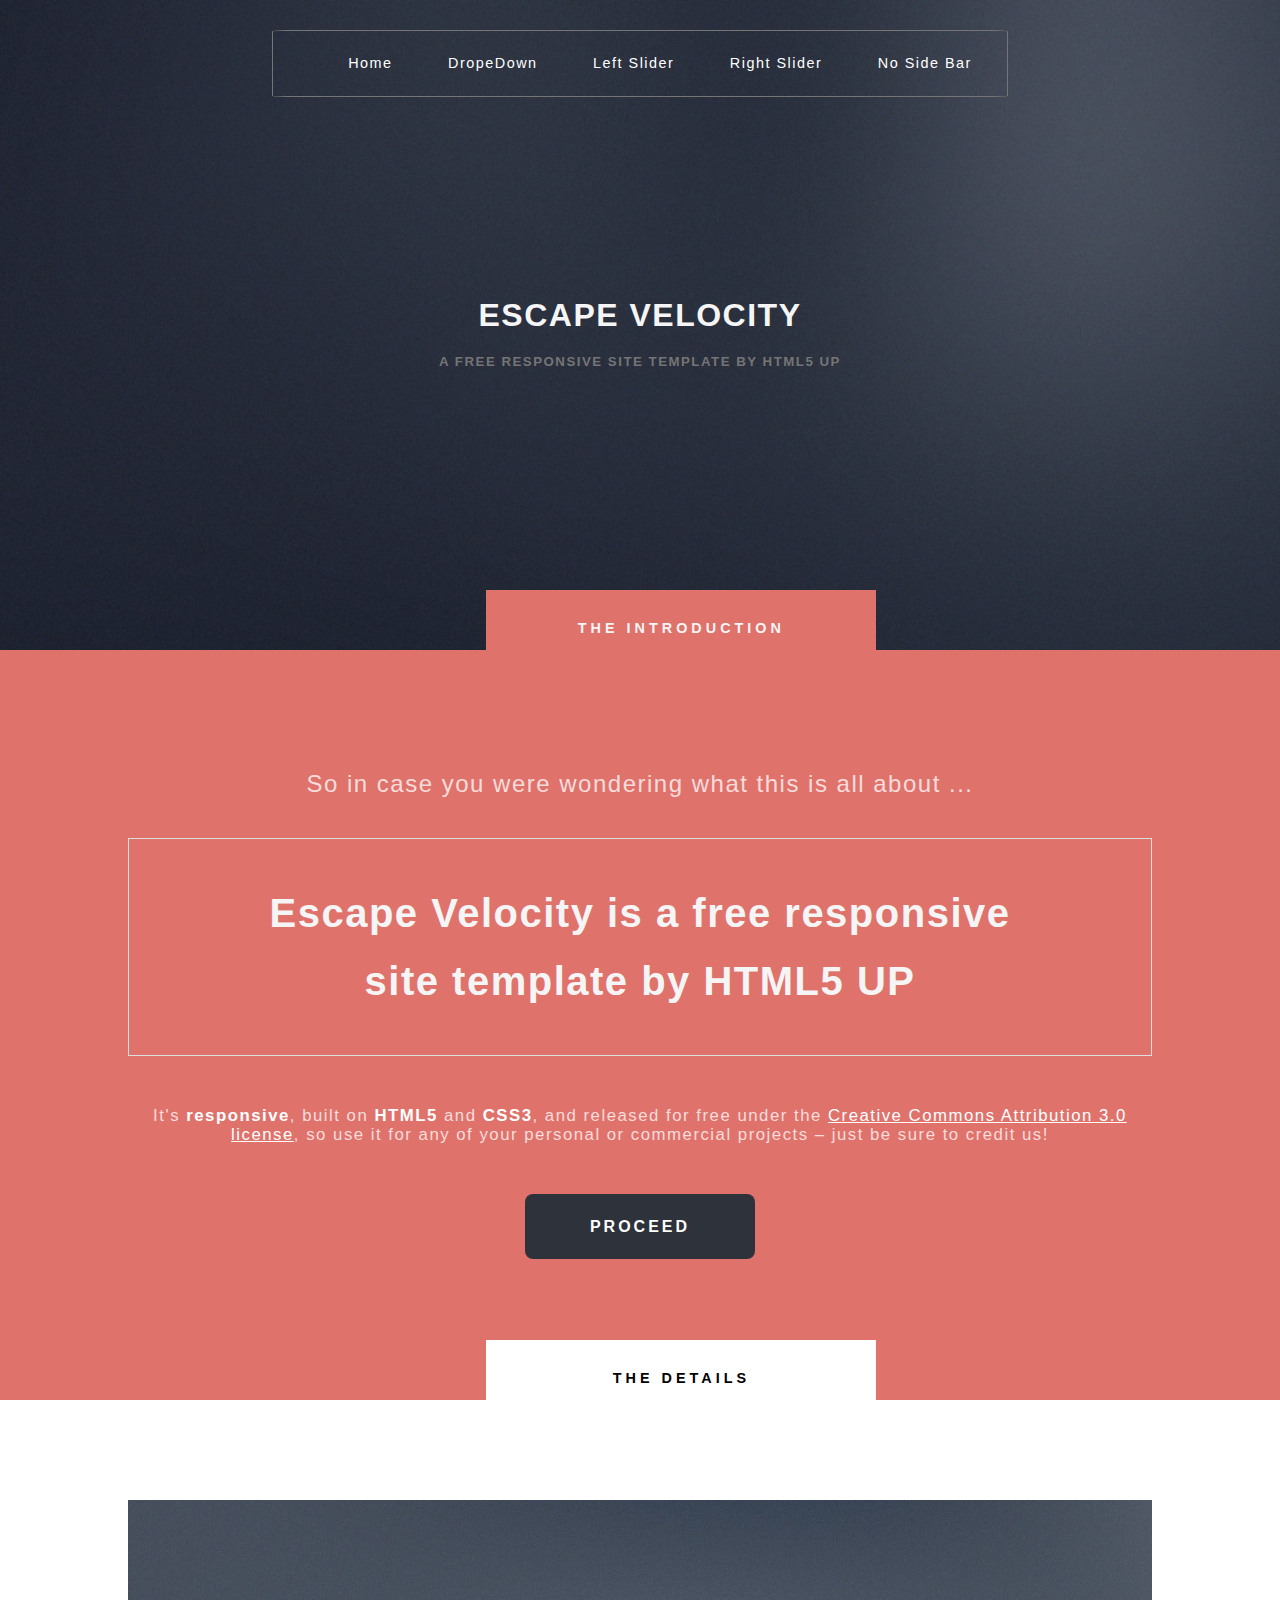
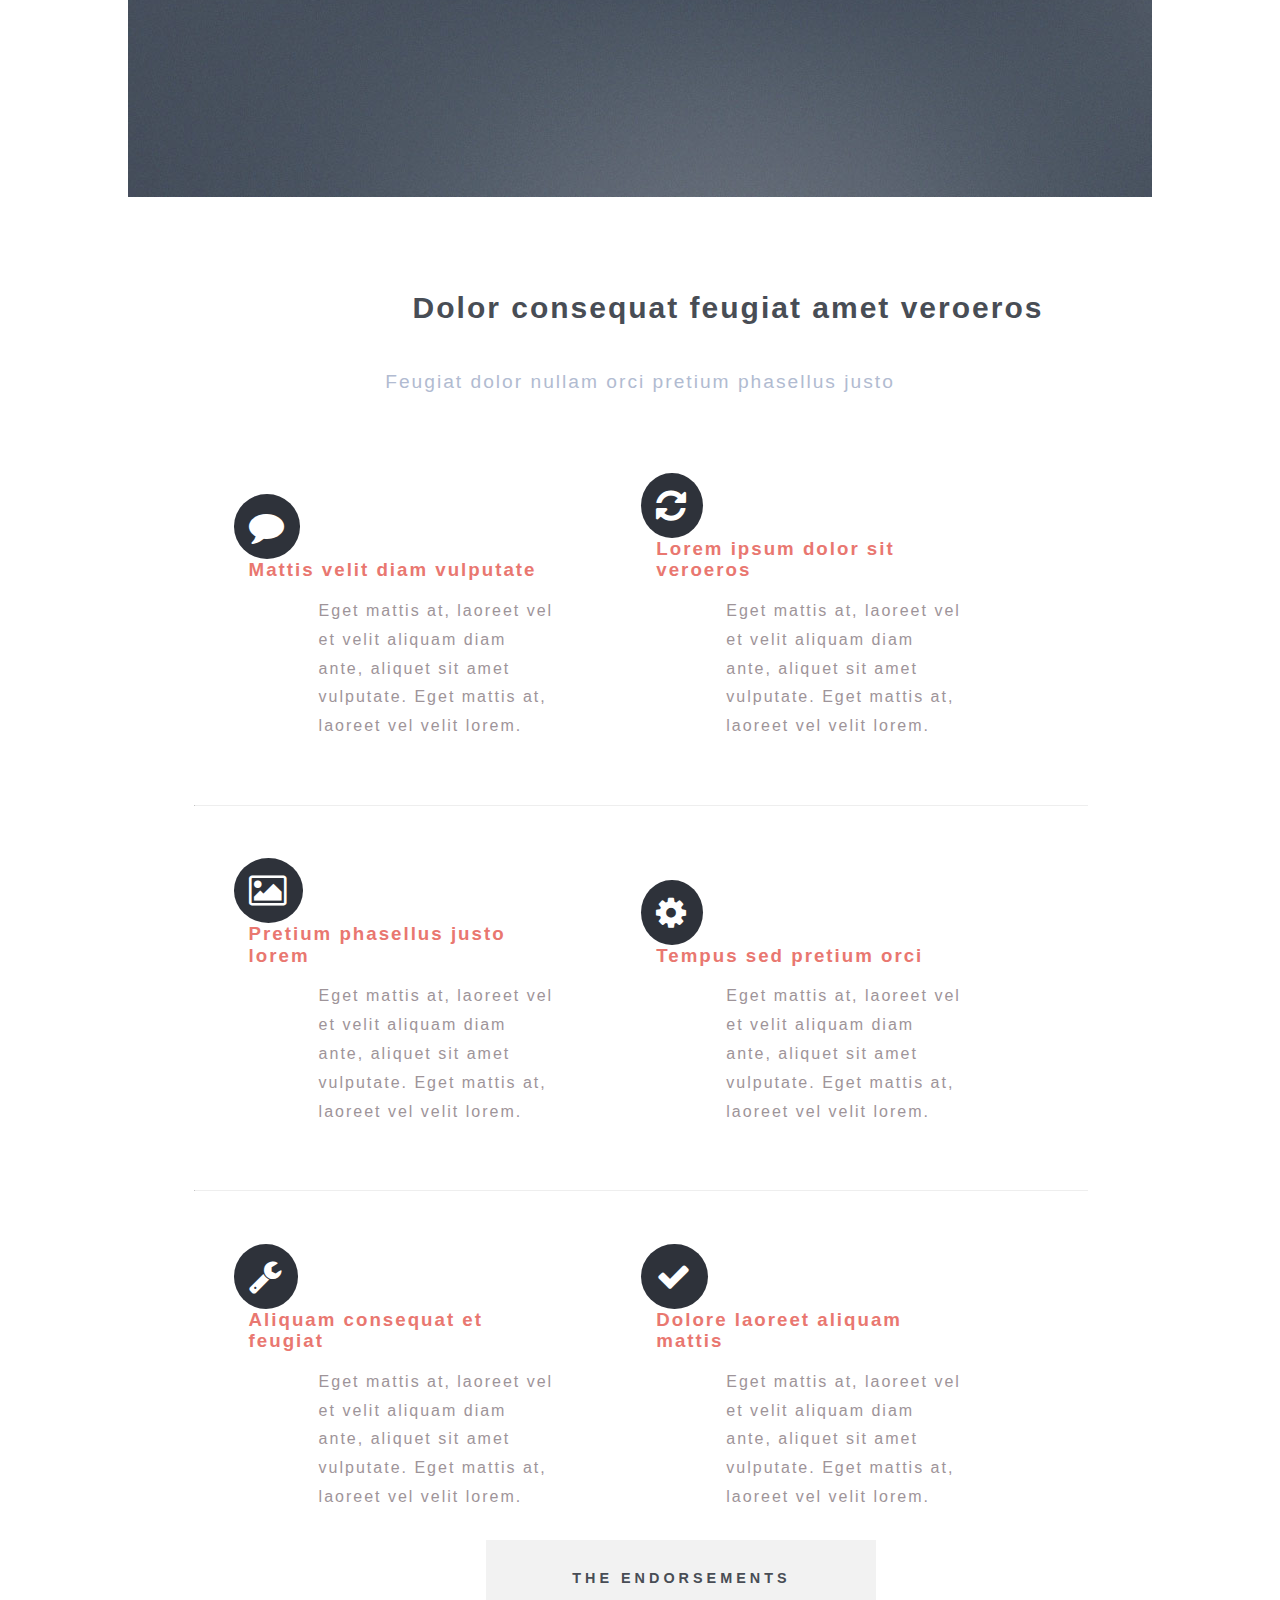
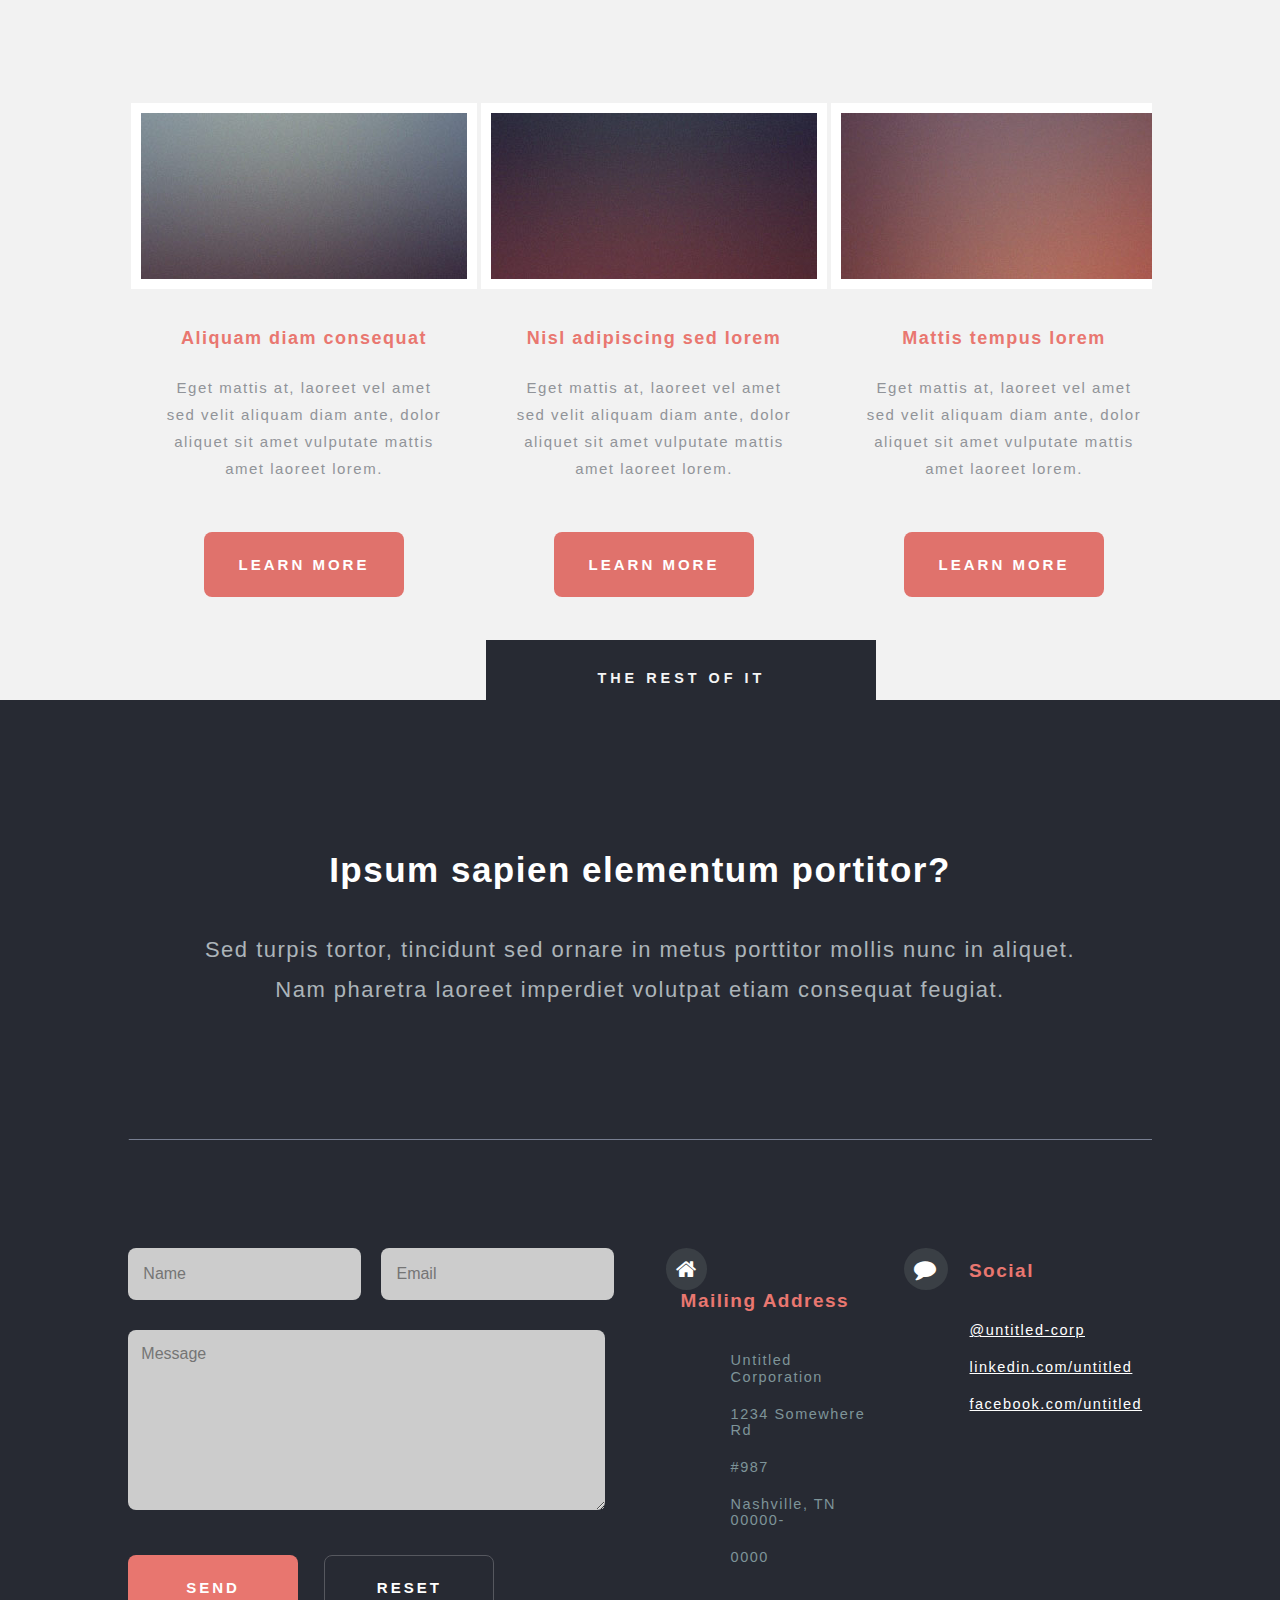
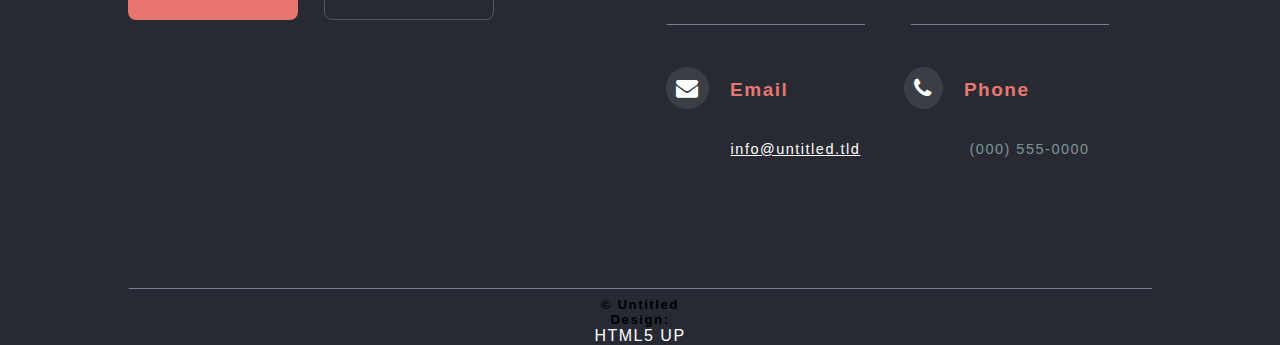
<file: back/index.html>
<!DOCTYPE html>
<html>
    <head>
        <meta charset="utf-8"/>

        <link rel="stylesheet" href="css/normalize.css"/>
        <link rel="stylesheet" href="css/font-awesome.min.css"/>
        <link rel="stylesheet" href="css/style1.css"/>
        
        <title>HoSo</title>
        
        <!--[if lt IE9]>
        <script src="src/html5shiv.min.js"></script>
        <![endif]-->
    </head>
    <body>
        <!--Header Of WebSite-->
        <header>
           <div class="container">
               <!--Navigation Bar-->
                <nav>
                    <ul>
                        <li><a href="">Home</a></li>
                        <li><a href="">DropeDown</a></li>
                        <li><a href="">Left Slider</a></li>
                        <li><a href="">Right Slider</a></li>
                        <li><a href="">No Side Bar</a></li>
                    </ul>
                </nav>
                <!--Main Address Of Website-->
                <h1>ESCAPE VELOCITY</h1>
                <!--Details Of The Address-->
                <h5>A FREE RESPONSIVE SITE TEMPLATE BY HTML5 UP</h5>
            </div>
        </header>
        
        
        <!--Seconed Section 'The Introduction'-->
        <section class="introduction">
            <!--section head-->
            <div class="sec-head"><span>THE INTRODUCTION</span></div>
            <div class="container">
                <h4>So in case you were wondering what this is all about ...</h4>
                <p>Escape Velocity is a free responsive<br> site template by HTML5 UP</p>
                <h5>It's <span class="marked-word">responsive</span>, built on <span class="marked-word">HTML5</span> and <span class="marked-word">CSS3</span>, and released for free under the <a class="special-link">Creative Commons Attribution 3.0 license</a>, so use it for any of your personal or commercial projects – just be sure to credit us!</h5>
                <button class="general-button" id="proceed">PROCEED</button>
            </div>
            
        </section>
        
        
        <!--Third section 'THE DETAILS'-->
        <section class="details">
            <!--Section head-->
            <div class="sec-head"><span>THE DETAILS</span></div>
            <div class="container">
                <figure>
                    <img src="images/pic01.jpg"/>
                    <figcaption>Dolor consequat feugiat amet veroeros</figcaption>
                </figure>
                <h4>Feugiat dolor nullam orci pretium phasellus justo</h4>
                
                <div class="list-in-details">
                    <!--topleft-->
                    <div class="list-items">
                        <i class="fa fa-comment"></i>
                        <h3>Mattis velit diam vulputate</h3>
                        <p>Eget mattis at, laoreet vel et velit aliquam diam ante, aliquet sit amet vulputate. Eget mattis at, laoreet vel velit lorem.</p>
                    </div>
                    <!--topRight-->
                    <div class="list-items">
                        <i class="fa fa-refresh"></i>
                        <h3>Lorem ipsum dolor sit veroeros</h3>
                        <p>Eget mattis at, laoreet vel et velit aliquam diam ante, aliquet sit amet vulputate. Eget mattis at, laoreet vel velit lorem.</p>
                    </div>
                    <!--hr-->
                    <div class="hr-maker"><hr></div>
                    <!--middleLeft-->
                    <div class="list-items">
                        <i class="fa fa-picture-o"></i>
                        <h3>Pretium phasellus justo lorem</h3>
                        <p>Eget mattis at, laoreet vel et velit aliquam diam ante, aliquet sit amet vulputate. Eget mattis at, laoreet vel velit lorem.</p>
                    </div>
                    <!--middleRight-->
                    <div class="list-items">
                        <i class="fa fa-cog"></i>
                        <h3>Tempus sed pretium orci</h3>
                        <p>Eget mattis at, laoreet vel et velit aliquam diam ante, aliquet sit amet vulputate. Eget mattis at, laoreet vel velit lorem.</p>
                    </div>
                    <!--hr-->
                    <div class="hr-maker"><hr></div>
                    <!--bottomLeft-->
                    <div class="list-items">
                        <i class="fa fa-wrench"></i>
                        <h3>Aliquam consequat et feugiat</h3>
                        <p>Eget mattis at, laoreet vel et velit aliquam diam ante, aliquet sit amet vulputate. Eget mattis at, laoreet vel velit lorem.</p>
                    </div>
                    <!--bottomRight-->
                    <div class="list-items">
                        <i class="fa fa-check"></i>
                        <h3>Dolore laoreet aliquam mattis</h3>
                        <p>Eget mattis at, laoreet vel et velit aliquam diam ante, aliquet sit amet vulputate. Eget mattis at, laoreet vel velit lorem.</p>
                    </div>
                </div>
                <button id="get-started" class="general-button">Get Started</button>
                <button id="more-info" class="general-button">More Info</button>
            </div>
        </section>

        <!--Fourth Section 'THE ENDORSEMENTS'-->
        <section class="endors">
            <!--Section Head-->
            <div class="sec-head"><span>the ENDORSEMENTS</span></div>
            <div class="container">
                <table id="endors-table">
                    <tr>
                        <td>
                            <figure>
                                <img src="images/pic02.jpg" alt="image"/>
                                <figcaption><a href="">Aliquam diam consequat</a></figcaption>
                                <p>Eget mattis at, laoreet vel amet sed velit aliquam diam ante, dolor aliquet sit amet vulputate mattis amet laoreet lorem.</p>
                                <button class="general-button learn-more-button">learn more</button>
                            </figure>
                        </td>
                        <td>
                            <figure>
                                <img src="images/pic03.jpg" alt="image"/>
                                <figcaption><a href="">Nisl adipiscing sed lorem</a></figcaption>
                                <P>Eget mattis at, laoreet vel amet sed velit aliquam diam ante, dolor aliquet sit amet vulputate mattis amet laoreet lorem.</P>
                                <button class="general-button learn-more-button">learn more</button>
                            </figure>
                        </td>
                        <td>
                            <figure>
                                <img src="images/pic04.jpg" alt="image">
                                <figcaption><a href="">Mattis tempus lorem</a></figcaption>
                                <p>Eget mattis at, laoreet vel amet sed velit aliquam diam ante, dolor aliquet sit amet vulputate mattis amet laoreet lorem.</p>
                                <button class="general-button learn-more-button">learn more</button>
                            </figure>
                        </td>
                    </tr>
                </table>
            </div>
        </section>

        <!--Fifth Section 'The Rest Of It'-->
        <section class="rest-Ofit">
            <div class="sec-head"><span>the rest of it</span></div>
            <div class="container">
                <h1>Ipsum sapien elementum portitor?</h1>
                <p>Sed turpis tortor, tincidunt sed ornare in metus porttitor mollis nunc in aliquet.<br>Nam pharetra laoreet imperdiet volutpat etiam consequat feugiat.</p>
                <hr>
                <form action="">
                    <input type="text" placeholder="   Name"/>
                    <input type="email" placeholder="   Email"/>
                    <textarea placeholder="   Message"></textarea>
                    <input type="submit" class="general-button form-button" value="send"/>
                    <input type="reset" class="general-button form-button"/>
                </form>
                
                <div id="contact-info">
                    <section>
                        <div class="contact-list-items">
                            <i class="fa fa-home"></i>
                            <h4>Mailing Address</h4>
                            <span>Untitled Corporation</span>
                            <span>1234 Somewhere Rd </span>
                            <span>#987</span>
                            <span>Nashville, TN 00000-</span>
                            <span>0000</span>
                        </div>
                        <div class="contact-list-items rightDiv-get-margin-left">
                            <i class="fa fa-comment"></i>
                            <h4>Social</h4>
                            <span><a href="" class="special-link">@untitled-corp</a></span>
                            <span><a href="" class="special-link">linkedin.com/untitled</a></span>
                            <span><a href="" class="special-link">facebook.com/untitled</a></span>
                        </div>
                    </section>
                    <div class="clear"></div>
                    <section id="hr-maker2">
                        <div class="contact-list-items hr-maker2">
                            <hr>
                        </div>
                        <div class="contact-list-items rightDiv-get-margin-left hr-maker2">
                            <hr>
                        </div>
                    </section>
                    <section>
                        <div class="contact-list-items">
                            <i class="fa fa-envelope"></i>
                            <h4>Email</h4>
                            <span><a href="" class="special-link">info@untitled.tld</a></span>
                        </div>
                        <div class="contact-list-items rightDiv-get-margin-left">
                            <i class="fa fa-phone"></i>
                            <h4>Phone</h4>
                            <span>(000) 555-0000</span>
                        </div>    
                    </section>
                    <div class="clear"></div>
                </div>
                <div class="clear"></div>
                <hr>
                <div id="copyright-st">
                    <h5>© Untitled</h5>
                    <h5>Design:</h5><span><a href="">HTML5 UP</a></span>
                </div>
            </div>
        </section>
        
    </body>
</html>
</file>
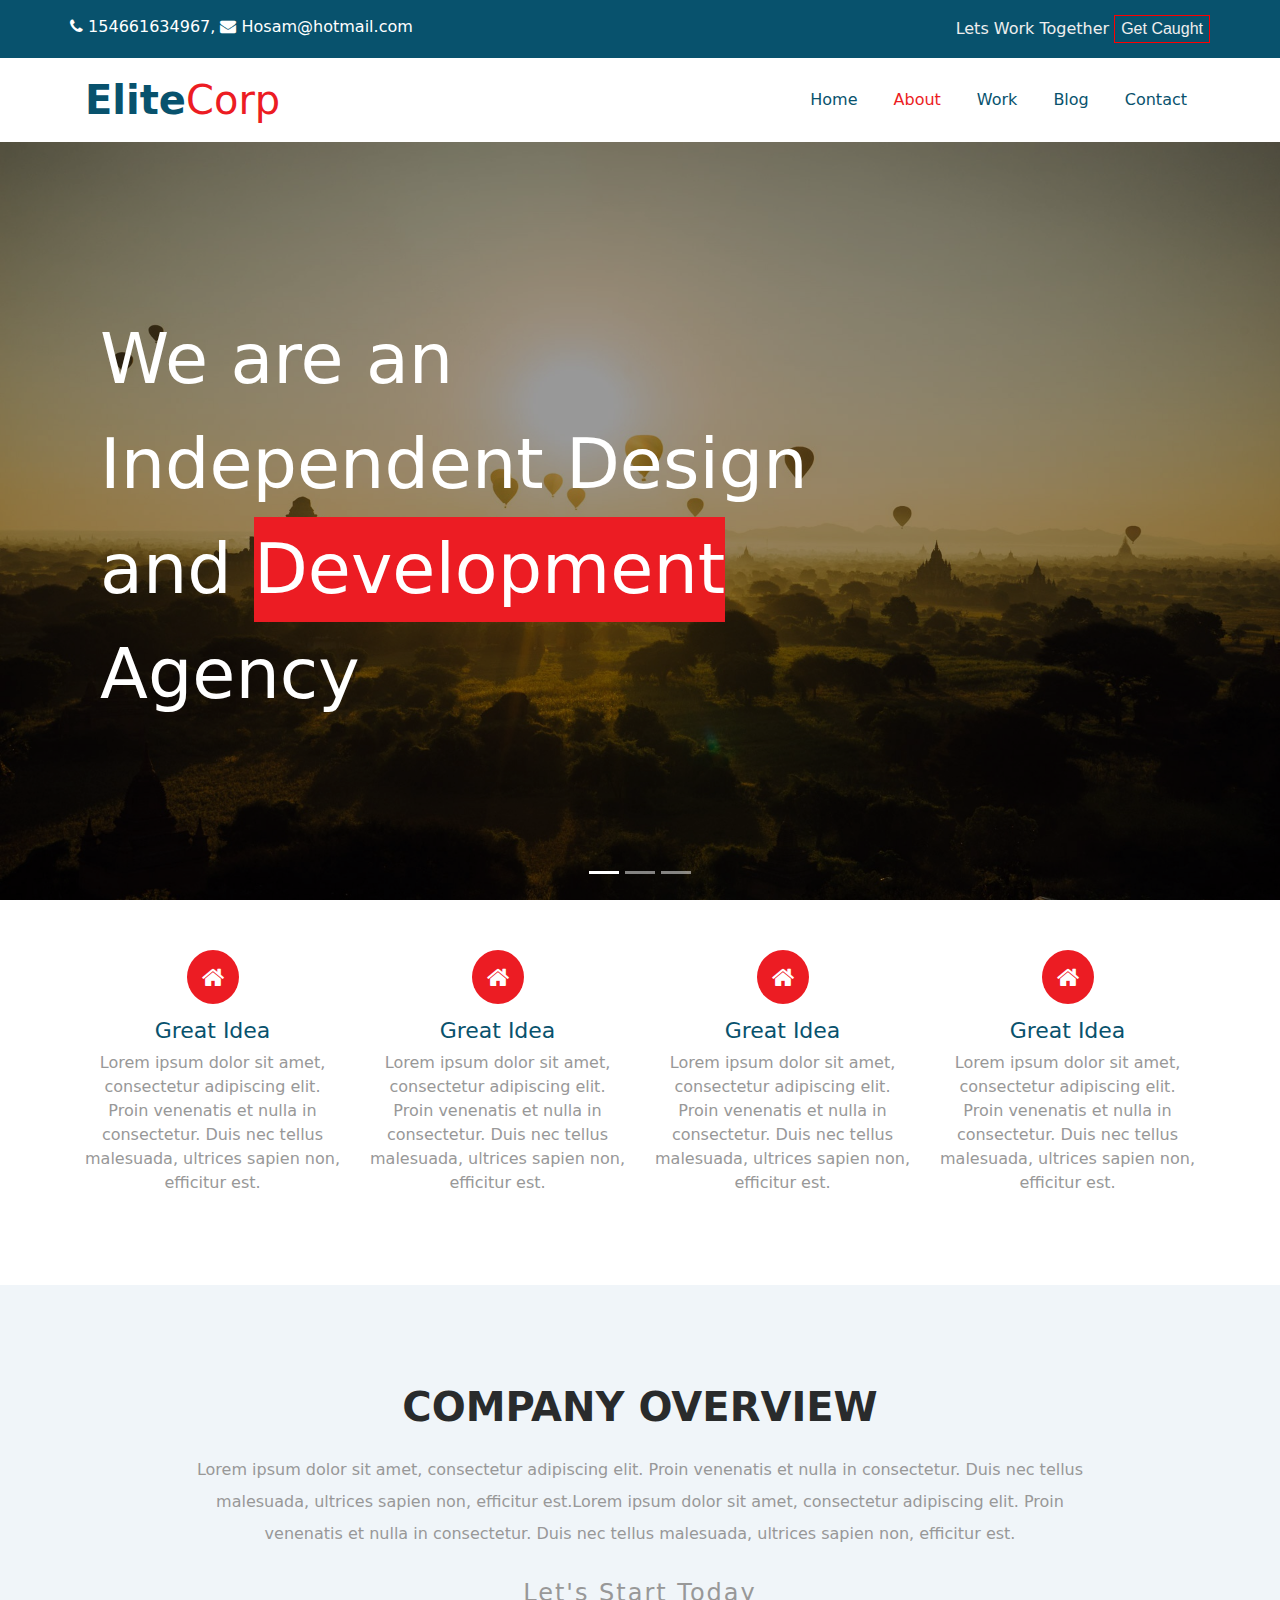
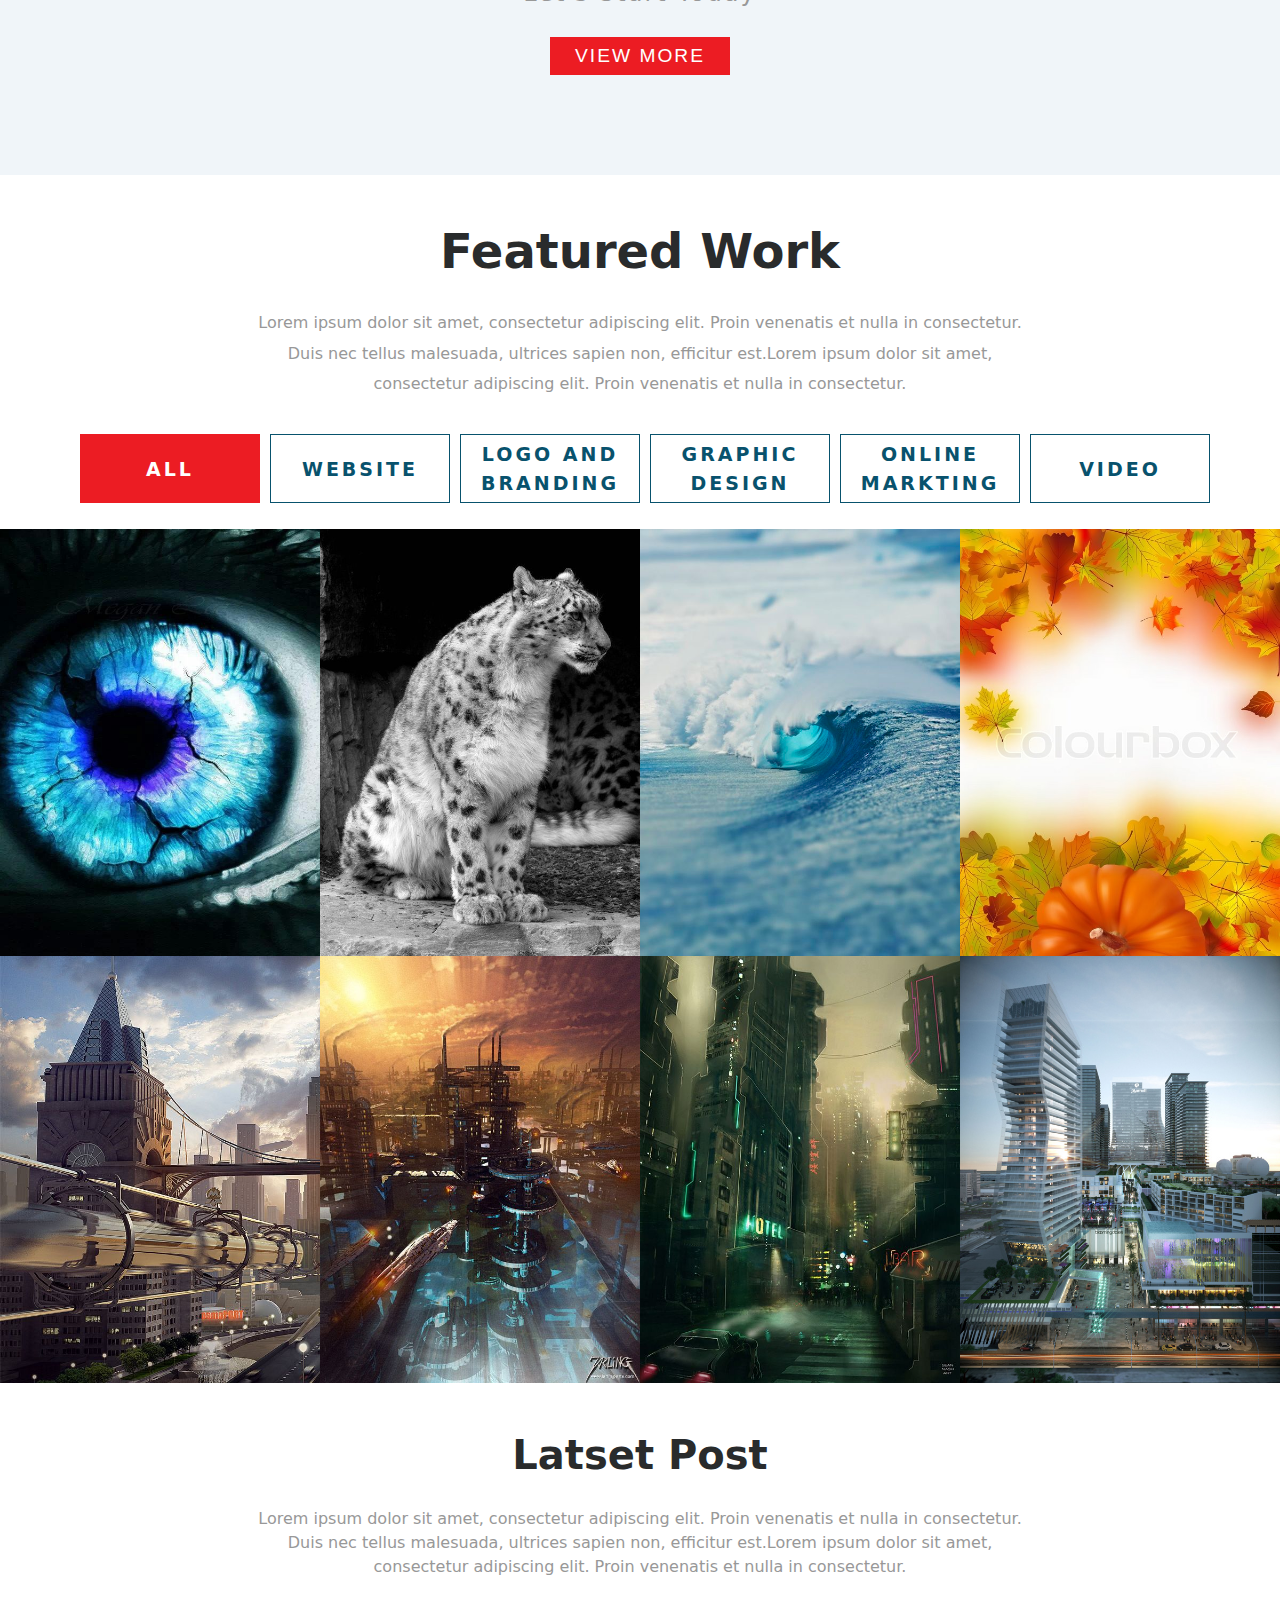
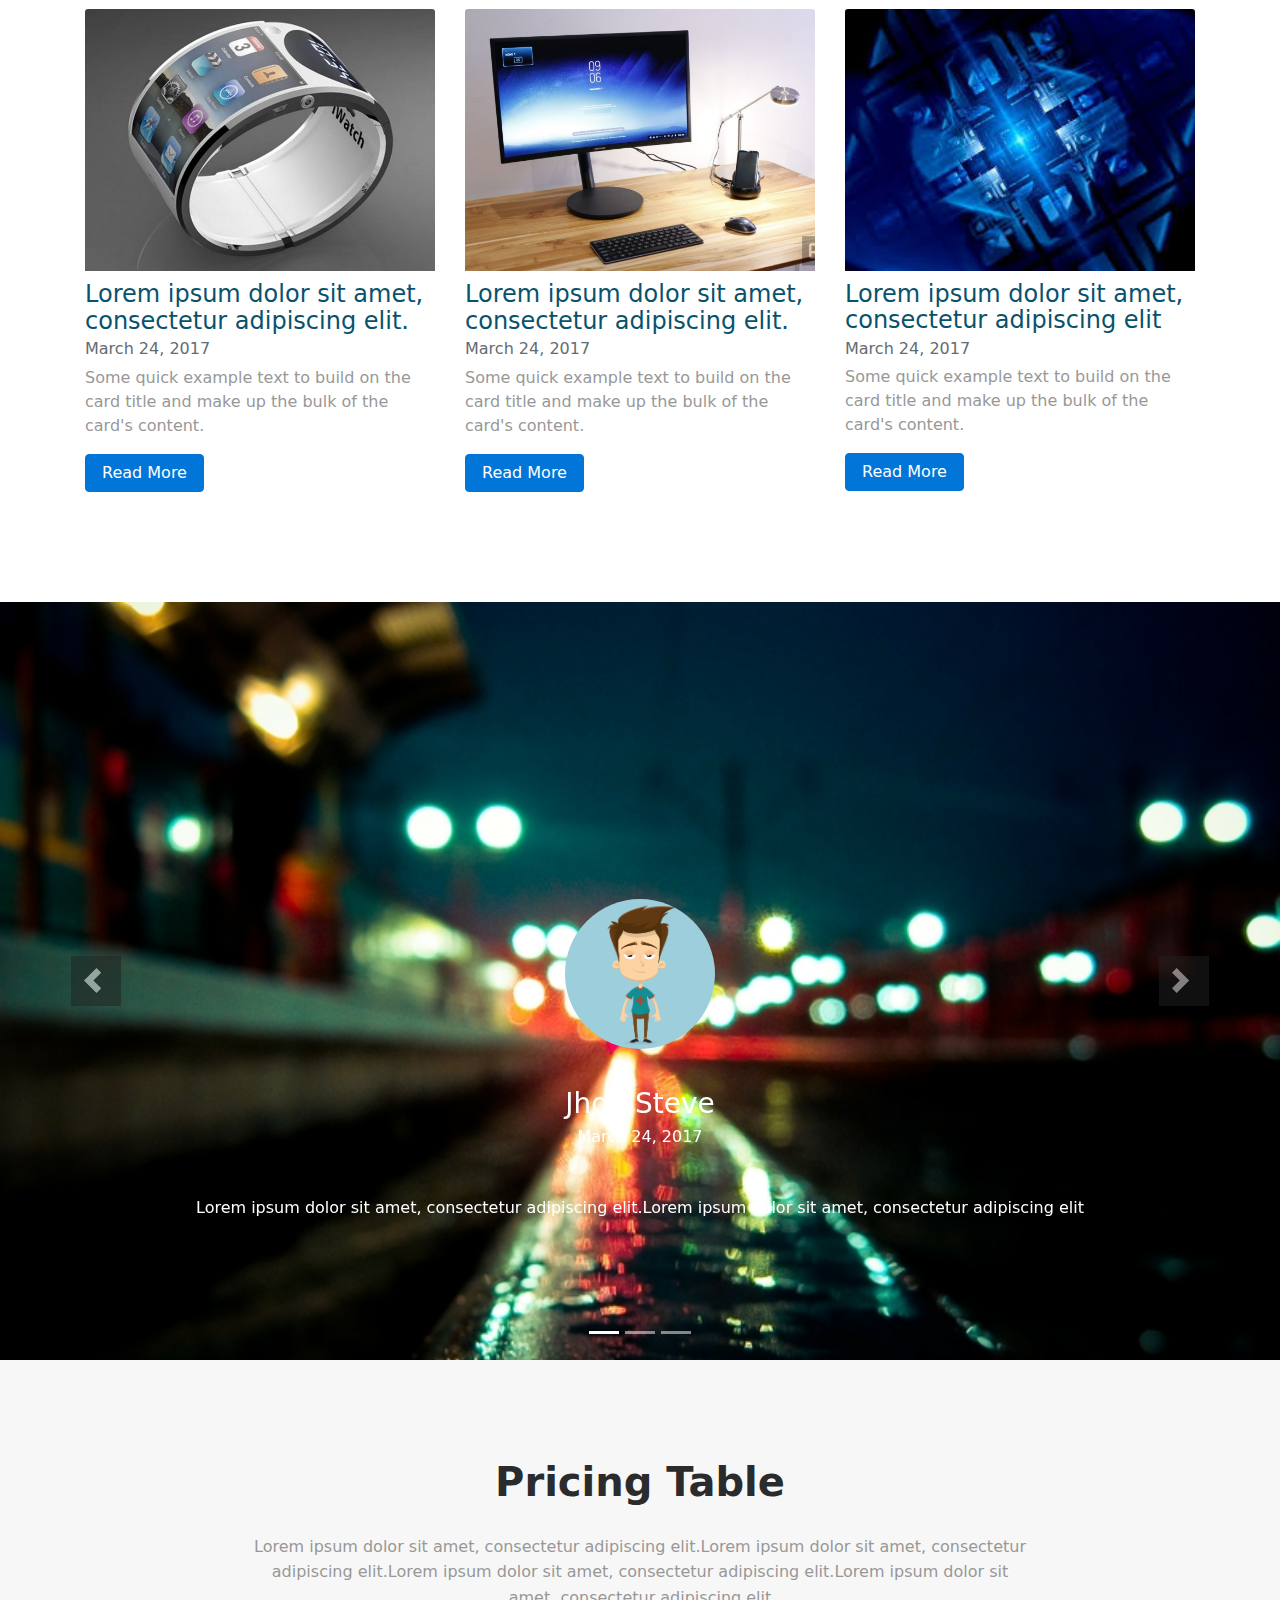
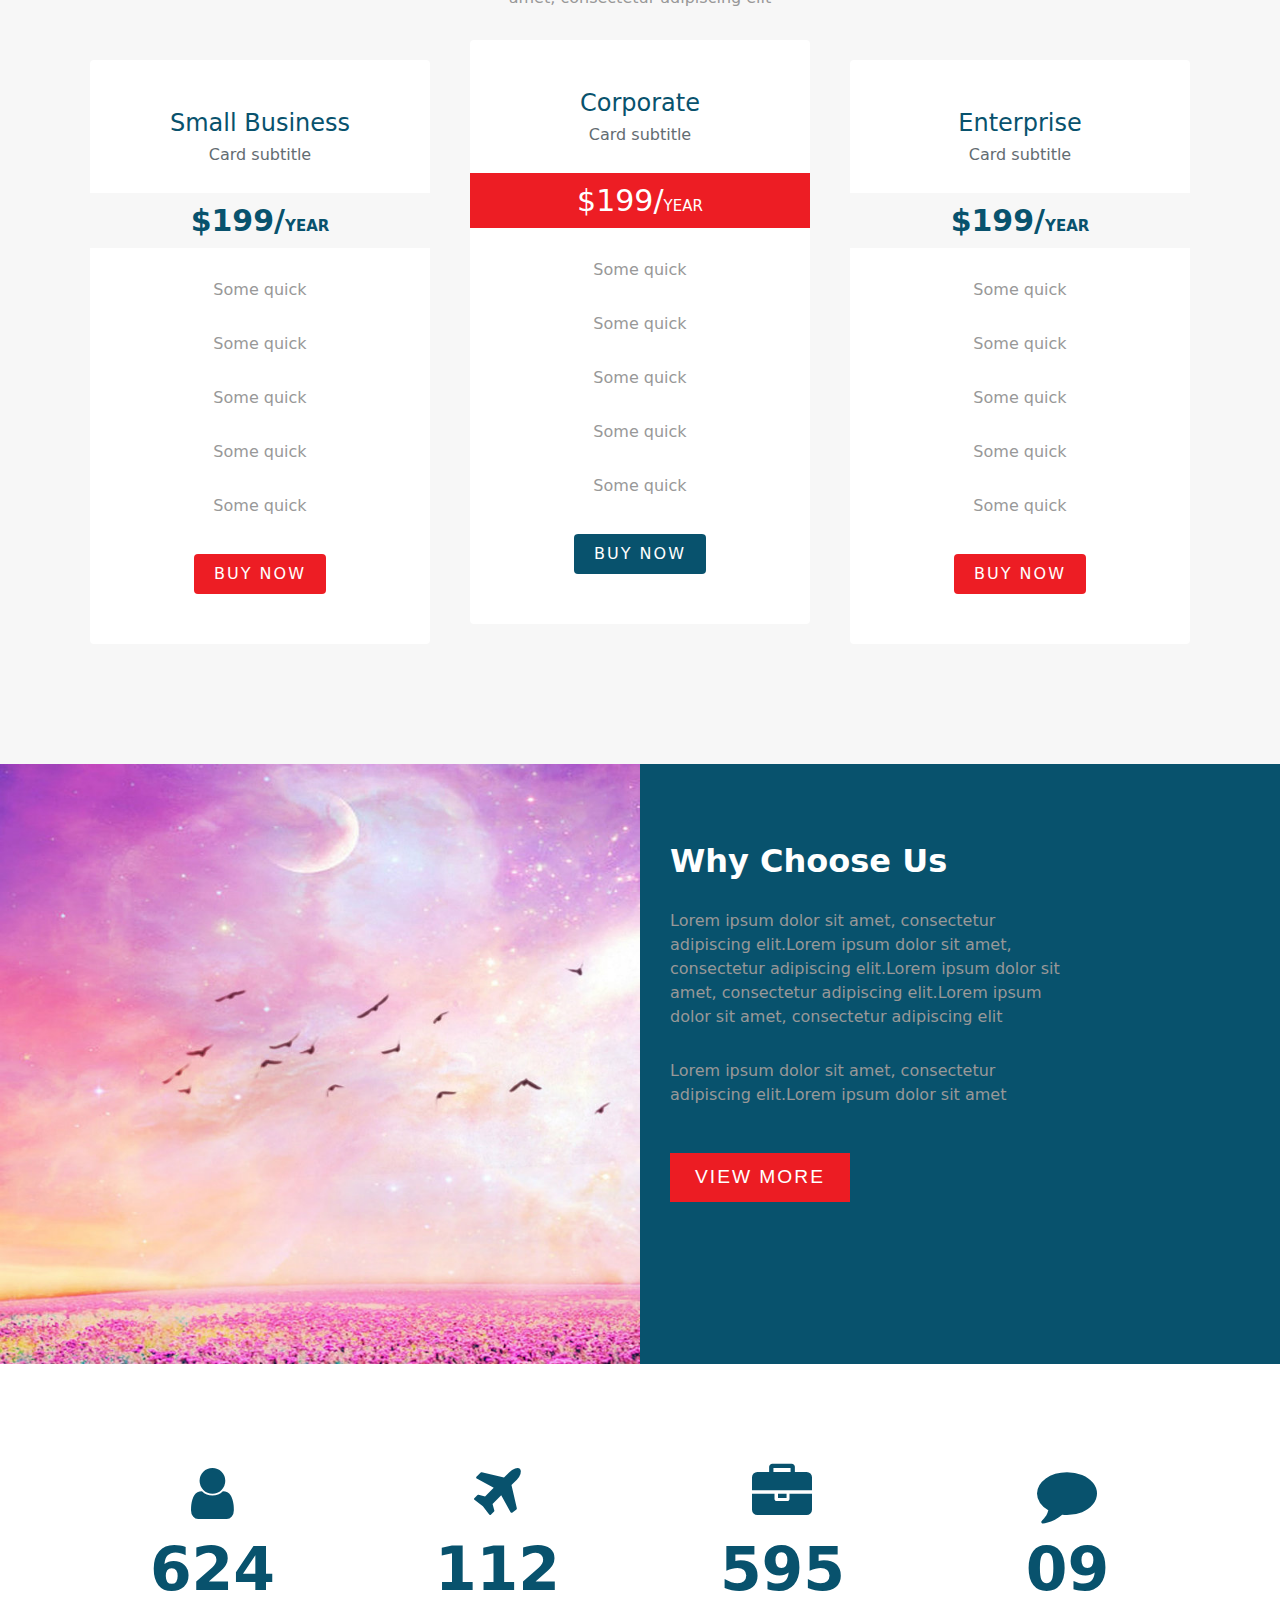
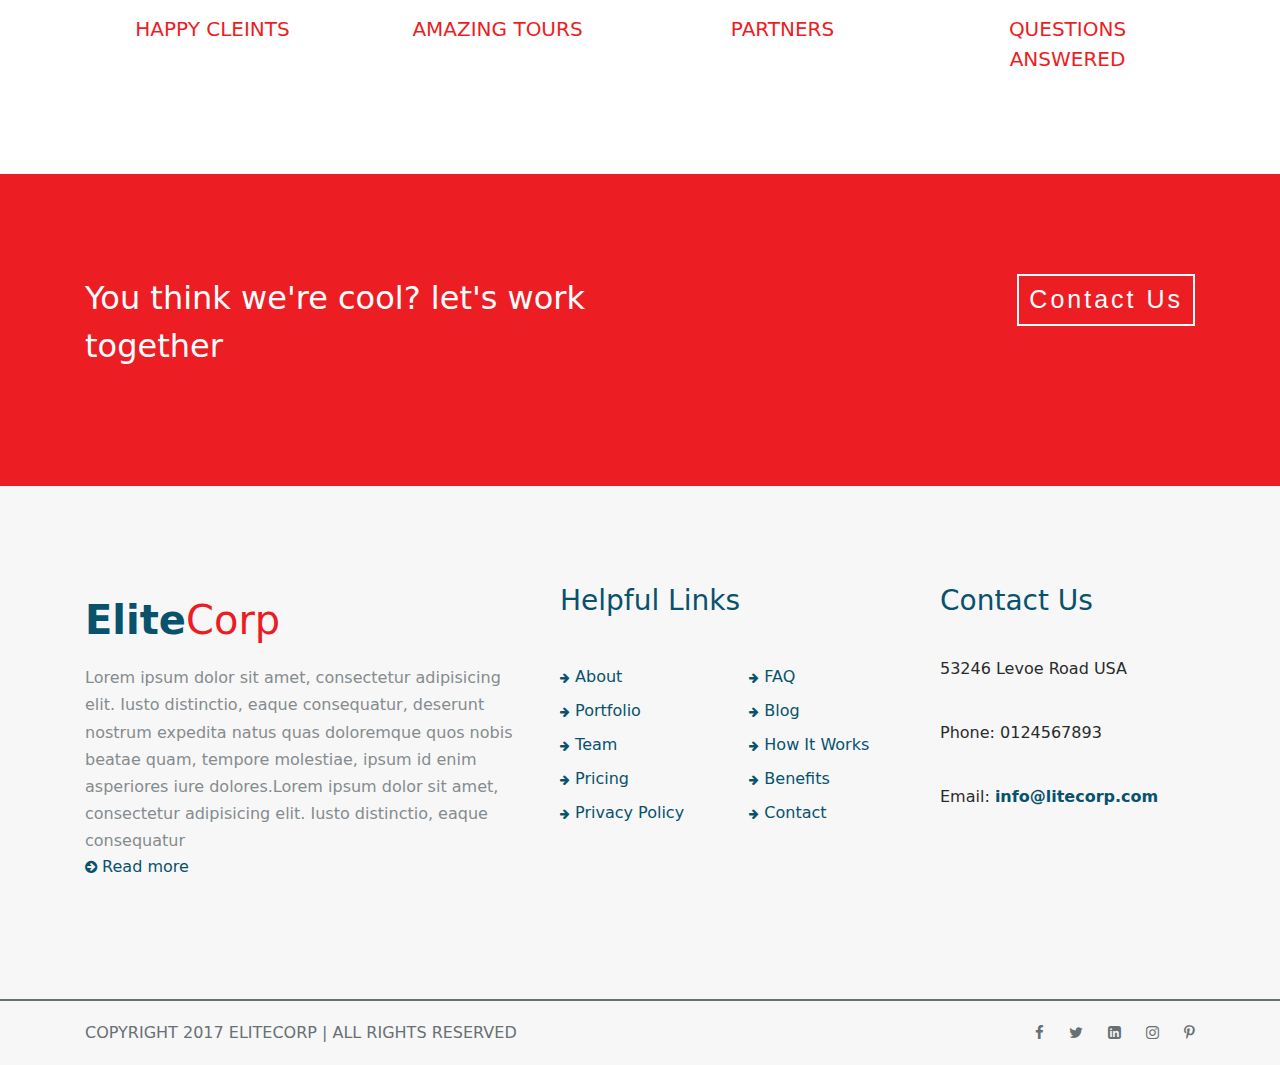
<file: project2/index.html>
<!DOCTYPE html>
<html>
    <head>
        <meta charset="utf-8"/>
        <meta name="viewport" content="width=device-width, initial-scale=1, shrink-to-fit=no"/>
        <link rel="stylesheet" href="css/bootstrap.min.css"/>
        <link rel="stylesheet" href="css/tether.min.css">
        <link rel="stylesheet" href="https://maxcdn.bootstrapcdn.com/font-awesome/4.7.0/css/font-awesome.min.css"/>
        <link rel="stylesheet" href="css/style1.css"/>
        <title>Bootstrap</title>
    </head>
    <body>
      <!--Start Upper Bar-->
       <div class="upper-bar">
           <div class="container">
               <div class="row">
                   <div class="col-sm left-alignment-for-upperBar text-center text-sm-left">
                       <i class="fa fa-phone"></i> 154661634967, <i class="fa fa-envelope"></i> Hosam@hotmail.com
                   </div>
                   <div class="col-sm right-alignment-for-upperBar text-center text-sm-right">
                       Lets Work Together <button>Get Caught</button>
                   </div>
               </div>
           </div>
        </div>
        <!--End Upper Bar-->


        <!--Start Navbar-->
        <nav class="navbar navbar-toggleable-md navbar-light bg-light">
             <div class="container">
                  <button class="navbar-toggler navbar-toggler-right ml-auto" type="button" data-toggle="collapse" data-target="#main">
                    <span class="navbar-toggler-icon"></span>
                  </button>
                  <a class="navbar-brand mr-auto" href="#">
                      <span>Elite</span><span>Corp</span>
                  </a>

                  <div class="collapse navbar-collapse" id="main">
                    <ul class="navbar-nav ml-auto">
                      <li class="nav-item">
                        <a class="nav-link" href="#">Home</a>
                      </li>
                      <li class="nav-item active">
                        <a class="nav-link" href="#">About <span class="sr-only">(current)</span></a>
                      </li>
                      <li class="nav-item">
                        <a class="nav-link" href="#">Work</a>
                      </li>
                      <li class="nav-item">
                        <a class="nav-link" href="#">Blog</a>
                      </li>
                      <li class="nav-item">
                        <a class="nav-link" href="#">Contact</a>
                      </li>
                    </ul>
                   </div>
               </div>
           </nav>
           <!--End Navbar-->


           <!--Start Slider-->
           <div class="slider">
                <div id="main-slider" class="carousel slide" data-ride="carousel">

                  <div class="carousel-inner">
                      <h1>We are an Independent Design and <span>Development</span> Agency</h1>
                       <div class="overlay"></div>
                        <div class="carousel-item carousel-item1 active">
                        </div>
                        <div class="carousel-item carousel-item2">
                        </div>
                        <div class="carousel-item carousel-item3">
                        </div>
                  </div>

                  <ol class="carousel-indicators">
                    <li data-target="#main-slider" data-slide-to="0" class="active"></li>
                    <li data-target="#main-slider" data-slide-to="1"></li>
                    <li data-target="#main-slider" data-slide-to="2"></li>
                  </ol>
               </div>
           </div>
           <!--End SLider-->


           <!--Start Features-->
           <div class="features text-center">
                <div class="container">
                    <div class="row">
                        <div class="col-lg-3 col-sm-6">
                            <i class="fa fa-home"></i>
                            <h3>Great Idea</h3>
                            <p>Lorem ipsum dolor sit amet, consectetur adipiscing elit. Proin venenatis et nulla in consectetur. Duis nec tellus malesuada, ultrices sapien non, efficitur est.</p>
                        </div>
                        <div class="col-lg-3 col-sm-6">
                            <i class="fa fa-home"></i>
                            <h3>Great Idea</h3>
                            <p>Lorem ipsum dolor sit amet, consectetur adipiscing elit. Proin venenatis et nulla in consectetur. Duis nec tellus malesuada, ultrices sapien non, efficitur est.</p>
                        </div>
                        <div class="col-lg-3 col-sm-6">
                            <i class="fa fa-home"></i>
                            <h3>Great Idea</h3>
                            <p>Lorem ipsum dolor sit amet, consectetur adipiscing elit. Proin venenatis et nulla in consectetur. Duis nec tellus malesuada, ultrices sapien non, efficitur est.</p>
                        </div>
                        <div class="col-lg-3 col-sm-6">
                            <i class="fa fa-home"></i>
                            <h3>Great Idea</h3>
                            <p>Lorem ipsum dolor sit amet, consectetur adipiscing elit. Proin venenatis et nulla in consectetur. Duis nec tellus malesuada, ultrices sapien non, efficitur est.</p>
                        </div>
                    </div>
                </div>
           </div>
           <!--End Features-->


           <!--Start Overview-->
           <div class="overview text-center">
               <div class="container">
                   <h2>Company Overview</h2>
                   <p>Lorem ipsum dolor sit amet, consectetur adipiscing elit. Proin venenatis et nulla in consectetur. Duis nec tellus malesuada, ultrices sapien non, efficitur est.Lorem ipsum dolor sit amet, consectetur adipiscing elit. Proin venenatis et nulla in consectetur. Duis nec tellus malesuada, ultrices sapien non, efficitur est.</p>
                   <h4>Let's Start Today</h4>
                   <button>View More</button>
               </div>
           </div>
           <!--End Overview-->


           <!--Start Featured Work-->
           <div class="featured-work text-center">
              <div class="container">
                   <h2>Featured Work</h2>
                   <p>Lorem ipsum dolor sit amet, consectetur adipiscing elit. Proin venenatis et nulla in consectetur. Duis nec tellus malesuada, ultrices sapien non, efficitur est.Lorem ipsum dolor sit amet, consectetur adipiscing elit. Proin venenatis et nulla in consectetur.</p>
                   <ul class="list-unstyled row">
                       <li data-class="all" class="active col-md">All</li>
                       <li data-class=".animals" class="col-md">Website</li>
                       <li data-class=".nature" class="col-md">Logo And Branding</li>
                       <li data-class=".modern" class="col-md">Graphic Design</li>
                       <li data-class=".old" class="col-md">Online Markting</li>
                       <li data-class="all" class="col-md">Video</li>
                   </ul>
               </div>
               <div class="row shuffle">
                   <div class="col-md">
                       <img class="animals" src="images/featured-img1.jpg" alt="">
                   </div>
                   <div class="col-md">
                       <img class="animals" src="images/featured-img2.jpg" alt="">
                   </div>
                   <div class="col-md">
                       <img class="nature" src="images/featured-img3.jpg" alt="">
                   </div>
                   <div class="col-md">
                       <img class="nature" src="images/featured-img4.jpg" alt="">
                   </div>
               </div>
               <div class="row shuffle">
                   <div class="col-md">
                       <img class="modern" src="images/featured-img5.jpg" alt="">
                   </div>
                   <div class="col-md">
                       <img class="old" src="images/featured-img6.jpg" alt="">
                   </div>
                   <div class="col-md">
                       <img class="old" src="images/featured-img7.jpg" alt="">
                   </div>
                   <div class="col-md">
                       <img class="modern" src="images/featured-img8.jpg" alt="">
                   </div>
               </div>
           </div>
           <!--End Featured Work-->


           <!--Start Latest Posts-->
           <div class="latest-post text-center">
               <div class="container">
                       <h1>Latset Post</h1>
                       <p>Lorem ipsum dolor sit amet, consectetur adipiscing elit. Proin venenatis et nulla in consectetur. Duis nec tellus malesuada, ultrices sapien non, efficitur est.Lorem ipsum dolor sit amet, consectetur adipiscing elit. Proin venenatis et nulla in consectetur.</p>
                   <div class="row">
                       <div class="col-sm-12 col-md-6 col-lg-4">
                            <div class="card text-left">
                                  <img class="card-img-top" src="images/card-img1.jpg" alt="Card image cap">
                                  <div class="card-block">
                                        <h4 class="card-title">Lorem ipsum dolor sit amet, consectetur adipiscing elit.</h4>
                                        <h6 class="card-subtitle mb-2 text-muted">March 24, 2017</h6>
                                        <p class="card-text">Some quick example text to build on the card title and make up the bulk of the card's content.</p>
                                        <a href="#" class="btn btn-primary">Read More</a>
                                  </div>
                            </div>
                       </div>
                       <div class="col-sm-12 col-md-6 col-lg-4">
                           <div class="card text-left">
                                  <img class="card-img-top" src="images/card-img2.jpg" alt="Card image cap">
                                  <div class="card-block">
                                        <h4 class="card-title">Lorem ipsum dolor sit amet, consectetur adipiscing elit.</h4>
                                        <h6 class="card-subtitle mb-2 text-muted">March 24, 2017</h6>
                                        <p class="card-text">Some quick example text to build on the card title and make up the bulk of the card's content.</p>
                                        <a href="#" class="btn btn-primary">Read More</a>
                                  </div>
                            </div>
                       </div>
                       <div class="col-sm-12 col-md-6 col-lg-4">
                           <div class="card text-left">
                                  <img class="card-img-top" src="images/card-img3.jpg" alt="Card image cap">
                                  <div class="card-block">
                                        <h4 class="card-title">Lorem ipsum dolor sit amet, consectetur adipiscing elit</h4>
                                        <h6 class="card-subtitle mb-2 text-muted">March 24, 2017</h6>
                                        <p class="card-text">Some quick example text to build on the card title and make up the bulk of the card's content.</p>
                                        <a href="#" class="btn btn-primary">Read More</a>
                                  </div>
                            </div>
                       </div>
                   </div>
               </div>
           </div>
           <!--End Latest posts-->


           <!--Start Testimoniels-->
           <div class="testimoniols">
               <div id="main-testi" class="carousel slide" data-ride="carousel">
                  <ol class="carousel-indicators">
                    <li data-target="#main-testi" data-slide-to="0" class="active"></li>
                    <li data-target="#main-testi" data-slide-to="1"></li>
                    <li data-target="#main-testi" data-slide-to="2"></li>
                  </ol>
                  <div class="carousel-inner" role="listbox">
                    <div class="carousel-item active carousel-item-s2-1">

                      <div class="carousel-caption d-none d-block">
                        <img src="images/vector1.jpg" alt="">
                        <h3>Jhon Steve</h3>
                        <h6>March 24, 2017</h6>
                        <p>Lorem ipsum dolor sit amet, consectetur adipiscing elit.Lorem ipsum dolor sit amet, consectetur adipiscing elit</p>
                      </div>
                    </div>
                    <div class="carousel-item carousel-item-s2-2">

                      <div class="carousel-caption d-none d-block">
                        <img src="images/vector2.jpg" alt="">
                        <h3>Jhon Steve</h3>
                        <h6>March 24, 2017</h6>
                        <p>Lorem ipsum dolor sit amet, consectetur adipiscing elit.Lorem ipsum dolor sit amet, consectetur adipiscing elit</p>
                      </div>
                    </div>
                    <div class="carousel-item carousel-item-s2-3">

                      <div class="carousel-caption d-none d-block">
                        <img src="images/vector3.jpg" alt="">
                        <h3>Jhon Steve</h3>
                        <h6>March 24, 2017</h6>
                        <p>Lorem ipsum dolor sit amet, consectetur adipiscing elit.Lorem ipsum dolor sit amet, consectetur adipiscing elit</p>
                      </div>
                    </div>
                  </div>
                  <a class="carousel-control-prev" href="#main-testi" role="button" data-slide="prev">
                    <span class="carousel-control-prev-icon" aria-hidden="true"></span>
                    <span class="sr-only">Previous</span>
                  </a>
                  <a class="carousel-control-next" href="#main-testi" role="button" data-slide="next">
                    <span class="carousel-control-next-icon" aria-hidden="true"></span>
                    <span class="sr-only">Next</span>
                  </a>
                </div>
           </div>
           <!--End Testimoniels-->


           <!--Start Pricing Table-->
           <div class="price-table text-center">
               <div class="container">
                   <h1>Pricing Table</h1>
                   <p>Lorem ipsum dolor sit amet, consectetur adipiscing elit.Lorem ipsum dolor sit amet, consectetur adipiscing elit.Lorem ipsum dolor sit amet, consectetur adipiscing elit.Lorem ipsum dolor sit amet, consectetur adipiscing elit</p>
                   <div class="row">
                       <div class="col-md">
                           <div class="card">

                              <div class="card-block">
                                <h4 class="card-title">Small Business</h4>
                                <h6 class="card-subtitle mb-2 text-muted">Card subtitle</h6>
                                <p class="price">$199/<span>Year</span></p>
                                <p class="card-text">Some quick</p>
                                <p class="card-text">Some quick</p>
                                <p class="card-text">Some quick</p>
                                <p class="card-text">Some quick</p>
                                <p class="card-text">Some quick</p>
                                <a href="#" class="btn btn-primary other-price">Buy Now</a>
                              </div>
                            </div>
                       </div>
                       <div class="col-md">
                           <div class="card special-effect" >

                              <div class="card-block">
                                <h4 class="card-title">Corporate</h4>
                                <h6 class="card-subtitle mb-2 text-muted">Card subtitle</h6>
                                <p class="best-price">$199/<span>Year</span></p>
                                <p class="card-text">Some quick</p>
                                <p class="card-text">Some quick</p>
                                <p class="card-text">Some quick</p>
                                <p class="card-text">Some quick</p>
                                <p class="card-text">Some quick</p>
                                <a href="#" class="btn btn-primary">Buy Now</a>
                              </div>
                            </div>
                       </div>
                       <div class="col-md">
                           <div class="card">

                              <div class="card-block">
                                <h4 class="card-title">Enterprise</h4>
                                <h6 class="card-subtitle mb-2 text-muted">Card subtitle</h6>
                                <p class="price">$199/<span>Year</span></p>
                                <p class="card-text">Some quick</p>
                                <p class="card-text">Some quick</p>
                                <p class="card-text">Some quick</p>
                                <p class="card-text">Some quick</p>
                                <p class="card-text">Some quick</p>
                                <a href="#" class="btn btn-primary other-price">Buy Now</a>
                              </div>
                            </div>
                       </div>
                   </div>
               </div>
           </div>
           <!--End Pricing Table-->


           <!--Start Choose Us-->
           <div class="choose-us">
               <div class="overlayer">
                   <h2>Why Choose Us</h2>
                   <p>Lorem ipsum dolor sit amet, consectetur adipiscing elit.Lorem ipsum dolor sit amet, consectetur adipiscing elit.Lorem ipsum dolor sit amet, consectetur adipiscing elit.Lorem ipsum dolor sit amet, consectetur adipiscing elit</p>
                   <p>Lorem ipsum dolor sit amet, consectetur adipiscing elit.Lorem ipsum dolor sit amet</p>
                   <button>View More</button>
               </div>
           </div>
           <!--End Choose Us-->


           <!--Start Statistics-->
           <div class="statistics text-center">
               <div class="container">
                   <div class="row">
                       <div class="col-sm-6 col-lg-3">
                           <i class="fa fa-user fa-fw"></i><br><span class="num-span">624</span><br><span>Happy Cleints</span>
                       </div>
                       <div class="col-sm-6 col-lg-3">
                           <i class="fa fa-plane fa-fw"></i><br><span class="num-span">112</span><br><span>Amazing Tours</span>
                       </div>
                       <div class="col-sm-6 col-lg-3">
                           <i class="fa fa-briefcase fa-fw"></i><br><span class="num-span">595</span><br><span>Partners</span>
                       </div>
                       <div class="col-sm-6 col-lg-3">
                           <i class="fa fa-comment fa-fw"></i><br><span class="num-span">09</span><br><span>Questions Answered</span>
                       </div>
                   </div>
               </div>
           </div>
           <!--End Statistics-->


           <!--Start Contact Us-->
           <div class="contact-us">
               <div class="container">
                   <div class="row">
                       <div class="col-md-6"><p>You think we're cool? let's work together</p></div>
                       <div class="col-md-6 text-right"><button>Contact Us</button></div>
                   </div>
               </div>
           </div>
           <!--End Contact Us-->


           <!--Start Footer-->
           <div class="footer">
               <div class="container">
                   <div class="row">
                       <div class="col-lg-5 mr-bottom">
                           <a class="navbar-brand mr-auto" href="#">
                              <span>Elite</span><span>Corp</span>
                           </a>
                           <p class="elite-preview">Lorem ipsum dolor sit amet, consectetur adipisicing elit. Iusto distinctio, eaque consequatur, deserunt nostrum expedita natus quas doloremque quos nobis beatae quam, tempore molestiae, ipsum id enim asperiores iure dolores.Lorem ipsum dolor sit amet, consectetur adipisicing elit. Iusto distinctio, eaque consequatur</p>
                           <a href="" class="footer-read-more"><i class="fa fa-arrow-circle-right"></i> Read more</a>
                       </div>
                       <div class="col-lg-4 mr-bottom">
                           <h3>Helpful Links</h3>
                           <ul class="list-unstyled">
                               <li><a href=""><i class="fa fa-arrow-right"></i> About</a></li>
                               <li><a href=""><i class="fa fa-arrow-right"></i> Portfolio</a></li>
                               <li><a href=""><i class="fa fa-arrow-right"></i> Team</a></li>
                               <li><a href=""><i class="fa fa-arrow-right"></i> Pricing</a></li>
                               <li><a href=""><i class="fa fa-arrow-right"></i> Privacy Policy</a></li>
                           </ul>
                           <ul class="list-unstyled">
                               <li><a href=""><i class="fa fa-arrow-right"></i> FAQ</a></li>
                               <li><a href=""><i class="fa fa-arrow-right"></i> Blog</a></li>
                               <li><a href=""><i class="fa fa-arrow-right"></i> How It Works</a></li>
                               <li><a href=""><i class="fa fa-arrow-right"></i> Benefits</a></li>
                               <li><a href=""><i class="fa fa-arrow-right"></i> Contact</a></li>
                           </ul>
                       </div>
                       <div class="col-lg-3 mr-bottom">
                           <h3>Contact Us</h3>
                           <p>53246 Levoe Road USA</p>
                           <p>Phone: 0124567893</p>
                           <p>Email: <span>info@litecorp.com</span></p>
                       </div>
                   </div>
               </div>

               <!--Start Copyright Bar-->
               <div class="copyright-bar">
                   <hr>
                   <div class="container">
                     <div class="row">
                          <div class="col-md-6 mr-auto">
                               <p>COPYRIGHT 2017 ELITECORP | ALL RIGHTS RESERVED</p>
                          </div>
                          <div class="col-md-6">
                              <ul class="list-unstyled ml-auto">
                                  <li><a href=""><i class="fa fa-facebook"></i></a></li>
                                  <li><a href=""><i class="fa fa-twitter"></i></a></li>
                                  <li><a href=""><i class="fa fa-linkedin-square"></i></a></li>
                                  <li><a href=""><i class="fa fa-instagram"></i></a></li>
                                  <li><a href=""><i class="fa fa-pinterest-p"></i></a></li>
                              </ul>
                          </div>
                     </div>
                   </div>
               </div>
               <!--End Copyright Bar-->

           </div>
           <!--End Footer-->
        <script src="js/jquery.js"></script>
        <script src="plugins/jquery-plugin.js"></script>
        <script src="js/tether.min.js"></script>
        <script src="js/bootstrap.min.js"></script>

    </body>
</html>
</file>
<file: back/css/style1.css>
/*Main & Global Classes*/
body
{
    background:#212121;
    text-align:center;
    font-family:Sans-serif;
    letter-spacing:1.5px
}

figure
{
    margin:0;
    display:inline-block
}

.container
{
    width:80%;
    margin:auto
}

.sec-head
{
    display:block;
    border-bottom:0;
    margin:auto;
    width:390px;
    height:60px;
    position:absolute;
    top:-60px;
    left:38%;
    background-color:inherit 
}

.sec-head span
{
    color:whitesmoke;
    display:inline-block;
    margin:30px 0 0 0;
    font-size:90%;
    font-weight:bold;
    letter-spacing:4px 
}

.general-button
{
    width:230px;
    height:65px;
    background:none;
    padding:10px;
    color:white;
    letter-spacing:3px;
    font-weight:bold;
    border:none;
    border-top-right-radius:8px;
    border-top-left-radius:8px;
    border-bottom-right-radius:8px;
    border-bottom-left-radius:8px;
    display:inline-block
}

.general-button:hover
{
    cursor:pointer
}

.clear
{
    clear:both
}

/*Reset heads*/
h1, h2, h3, h4, h5, h6
{
    margin:0
}

/*Reset Links*/
a
{
    color:white;
    text-decoration:none;
    font-weight:lighter
}

a:hover
{
    color:white;
    text-decoration:none  
}


/*Header*/
header
{
    background:url("../images/banner.jpg");
    background-size:cover;
    height:650px;
    position:relative
}


header nav
{
    border:1px solid #757575;
    border-radius:2%;
    display:inline-block;
    margin:30px 0;
    padding:10px;
    color:#F1DEE0;
    font-size:90%
}

header nav ul
{
    list-style-type:none
}

header nav ul li
{
    display:inline-block;
    margin:0 25px
}

/*Main Address*/
header h1
{
    color:whitesmoke;
    margin:auto;
    padding-top:170px
}

header h5
{
    color:#757575;
    margin:auto;
    padding-top:20px
}


/*Second Section*/
section.introduction
{
    background:#E0726C;
    height:750px;
    position:relative
}

/*Give Head Of The Section The Same Color Of The Section Without Innvolving Other Divs*/
section.introduction>div:first-of-type
{
    background:#E0726C
}

section.introduction h4
{
    color:#F9DCDB;
    display:inline-block;
    margin-top:120px
}

section.introduction h4
{
    font-size:150%;
    font-weight:lighter
}

section.introduction p
{
    color:whitesmoke;
    border:.5px solid #ddd;
    font-size:40px;
    line-height:1.7;
    font-weight:bold;
    padding:40px
}

section.introduction h5
{
    color:#F9DCDB;
    display:inline-block;
    font-size:105%;
    font-weight:lighter;
    margin-top:10px
}

span.marked-word
{
    color:white;
    font-weight:bold
}

a.special-link
{
    text-decoration:underline 
}

a.special-link:hover
{
    text-decoration:none;
    cursor:pointer
}

button#proceed
{
    background:#2E323A;
    margin:auto;
    margin-top:50px;
    display:block 
}


/*Third Section 'The Details'*/
section.details
{
    background:#fff;
    position:relative;
    height:1800px
}

/*Give Head Of The Section The Same Color Of The Section Without Innvolving Other Divs*/
section.details>div:first-of-type
{
    background:#fff
}

section.details>div.sec-head span
{
    color:#000
}

section.details figure
{
    margin-top:100px
}

section.details figcaption
{
    font-size:30px;
    margin-top:90px;
    color:#484D55;
    font-weight:bolder;
    letter-spacing:2px
}

section.details h4
{
    margin-top:45px;
    color:#B1BBD1;
    letter-spacing:2px;
    font-weight:lighter;
    font-size:120%
}

section.details div.list-in-details
{
    width:95%;
    margin:auto;
    text-align:left;
    padding:40px;
    box-sizing:border-box 
}

section.details div.list-in-details div.hr-maker
{
    display:inline-block;
    width:100%
}

div.hr-maker hr
{
    width:100%;
    border-top:none
}

section.details div.list-in-details div.list-items
{
    width:45%;
    box-sizing:border-box;
    display:inline-block;
    padding:40px
}

section.details div.list-in-details div.list-items i, section.details div.list-in-details div.list-items h3
{
    display:inline-block
}

section.details div.list-in-details div.list-items i
{
    font-size:35px;
    padding:15px;
    background:#2E323A;
    color:#fff;
    border-radius:100%
}

section.details div.list-in-details div.list-items h3
{
    color:#E97770;
    font-weight:bolder;
    letter-spacing:2px;
    margin-left:15px
}

section.details div.list-in-details div.list-items p
{
    color:#9E9499;
    margin-left:85px;
    line-height:1.8;
    letter-spacing:2px 
}

section.details button#get-started
{
    background:#E5756E;
    width:250px;
    text-transform:uppercase;
    margin-right:30px 
}

section.details button#more-info
{
    border:.5px solid #9E9499;
    color:#606167;
    text-transform:uppercase
}

section.details button#get-started, section.details button#more-info
{
    display:inline-block
}

/*Forth Section 'The Endorsements'*/
section.endors
{
    background:#F2F2F2;
    position:relative;
    height:700px
}

section.endors div.sec-head span
{
    color:#484D55;
    text-transform:uppercase 
}

table#endors-table
{
    display:inline-block;
    margin-top:100px
}

table#endors-table tr td figure img
{
    background-color:#fff;
    padding:10px
}

table#endors-table tr td figure figcaption a
{
    color:#E97770;
    display:inline-block;
    margin-top:35px;
    font-size:18px;
    font-weight:bolder
}

table#endors-table tr td figure p
{
    margin:auto;
    margin-top:25px;
    line-height:1.8;
    font-size:15px;
    font-weight:100;
    color:#919499;
    width:80%
}

table#endors-table tr td figure button.learn-more-button
{
    display:inline-block;
    background:#E0726C;
    margin:auto;
    margin-top:50px;
    width:200px;
    padding:20px;
    font-size:15px;
    text-transform:uppercase
}

/*Section Five*/
section.rest-Ofit
{
    position:relative;
    background:#272A33
}

div.container
{
    overflow:hidden 
}

section.rest-Ofit div.sec-head span
{
    text-transform:uppercase
}

section.rest-Ofit h1
{
    color:#fff;
    display:inline-block;
    margin-top:150px;
    font-weight:bolder;
    font-size:35px
}

section.rest-Ofit p
{
    color:#ACB4B9;
    margin-top:40px;
    font-size:22px;
    line-height:1.8
}

section.rest-Ofit div.container>hr
{
    margin-top:130px;
    border-color:#32353D;
    border-top:none
}

section.rest-Ofit form, section.rest-Ofit div#contact-info
{
    display:inline-block;
    width:47.5%;
    margin-top:100px
}

section.rest-Ofit form
{
    float:left;
    text-align:left
}

section.rest-Ofit div#contact-info
{
    float:right
}

section.rest-Ofit form input[type="text"], section.rest-Ofit form input[type="email"]
{
    display:inline-block;
    width:47%;
    height:50px;
    background:#CCC;
    border:none;
    border-top-right-radius:8px;
    border-top-left-radius:8px;
    border-bottom-right-radius:8px;
    border-bottom-left-radius:8px
}

section.rest-Ofit form input[type="email"]
{
    margin-left:3%
}

section.rest-Ofit form textarea
{
    margin-top:30px;
    width:98%;
    height:150px;
    background:#ccc;
    padding:15px 0;
    border:none;
    border-top-right-radius:8px;
    border-top-left-radius:8px;
    border-bottom-right-radius:8px;
    border-bottom-left-radius:8px
}

section.rest-Ofit form input.form-button
{
    margin:0;
    width:35%;
    text-transform:uppercase;
    font-size:15px;
    margin-top:40px;
    font-weight:bolder
}

section.rest-Ofit form input[type="submit"]
{
    background:#E8766F
}

section.rest-Ofit form input[type="reset"]
{
    border:.5px solid #56585F;
    margin-left:20px
}

/*Contact-info*/
div#contact-info
{
    text-align:left;
    overflow:hidden 
}

section.rest-Ofit div#contact-info div.contact-list-items
{
    display:inline-block;
    width:45%;
    float:left
}


section.rest-Ofit div#contact-info div.contact-list-items.rightDiv-get-margin-left
{
    margin-left:20px
}

section.rest-Ofit div#contact-info div.contact-list-items.hr-maker2
{
    float:none
}

section.rest-Ofit div#contact-info div.contact-list-items i, section.rest-Ofit div#contact-info div.contact-list-items h4
{
    display:inline-block
}

section.rest-Ofit div#contact-info div.contact-list-items span
{
    display:block;
    color:#7E9499;
    margin-left:65px;
    margin-top:20px;
    font-size:14.5px
}

section.rest-Ofit div#contact-info div.contact-list-items i
{
    color:#fff;
    padding:10px;
    background:#3A3F45;
    font-size:22px;
    border-radius:100%
}

section.rest-Ofit div#contact-info div.contact-list-items h4
{
    color:#E97770;
    font-size:19px;
    margin-left:15px;
    margin-bottom:20px
}

section.rest-Ofit div#contact-info section#hr-maker2
{
    margin:50px 0 30px 0
}

section.rest-Ofit div#contact-info div.contact-list-items.hr-maker2 hr
{
    width:90%;
    margin-left:0;
    text-align:left;
    border-color:#32353D;
    border-top:none
}
</file>
<file: project2/css/style1.css>
/*
Theme Name : Hurricane
Theme Author : Hosam
*/

/*General*/

/*End*/


/*Start Upper Bar*/
div.upper-bar
{
    background-color:#08526d;
    color:#fff
}

div.upper-bar div.left-alignment-for-upperBar
{
    text-align:left;
    padding:15px 0
}

div.upper-bar div.right-alignment-for-upperBar
{
    text-align:right;
    color:#eee;
    padding:15px 0
}

@media (max-width:576px) {
  div.upper-bar div.left-alignment-for-upperBar
  {
    padding-bottom:0
  }
}

div.upper-bar div.right-alignment-for-upperBar button
{
    background:none;
    border:.5px solid #f00;
    outline:0;
    color:#eee
}
/*End Upper Bar*/



/*Start Navbar*/
nav button .navbar-toggler
{
    display:inline-block
}

nav a.navbar-brand
{
    text-align:left
}

nav a.navbar-brand span
{
    font-size:40px
}

nav a.navbar-brand span:first-child
{
    color:#08526d;
    font-weight:bold
}

nav a.navbar-brand span:last-child
{
    color:#ec1c23
}

nav ul li a
{
    font-size:16px;
    margin-left:20px;
    color:#08526d !important
}

nav ul li.active a
{
    color:#ec1c23 !important
}
/*End Navbar*/



/*Start Slider*/
div.slider
{
    background-color:#ddd
}

div.slider div.carousel-inner
{
    display:flex;
    align-items:center;
    justify-content:left
}

@media (max-width:768px) {
  div.slider div.carousel-inner
  {
    justify-content:center
  }
}

div.slider div.carousel-inner h1
{
    position:absolute;
    left:100px;
    color:#fff;
    font-size:70px;
    max-width:800px;
    line-height:1.5;
    z-index:3
}

@media (max-width:992px) {
  div.slider div.carousel-inner h1
  {
    font-size:60px
  }
}

@media (max-width:768px) {
  div.slider div.carousel-inner h1
  {
    left:auto;
    font-size:50px;
    max-width:100%;
    text-align:center
  }
}

div.slider div.carousel-inner h1 span
{
    background-color:#ec1c23;
    display:inline-block;
}

div.slider div.carousel-inner div.overlay
{
    position:absolute;
    top:0;
    left:0;
    width:100%;
    height:100%;
    background-color:rgba(0, 0, 0, .4);
    z-index:2
}

div.slider div.carousel-item
{
    -wibkit-background-size:cover;
    -moz-background-size:cover;
    -o-background-size:cover;
    background-size:cover
}

div.slider div.carousel-item1
{
    background-image:url(../images/slider-img1.jpg)
}

div.slider div.carousel-item2
{
    background-image:url(../images/slider-img2.jpg)
}

div.slider div.carousel-item3
{
    background-image:url(../images/slider-img3.jpg)
}
/*End Slider*/


/*Start Features*/
div.features
{
    padding:50px 0
}

div.features i
{
    background-color:#ec1c23;
    padding:15px;
    font-size:1.5em;
    color:#fff;
    margin-bottom:15px;
    -wibkit-border-radius:50%;
    -moz-border-radius:50%;
    -o-border-radius:50%;
    border-radius:50%
}

div.features h3
{
    color:#08526d;
    font-size:22px
}

div.features p
{
    color:#989898;
    margin-bottom:40px
}
/*End Features*/


/*Start Overview*/
div.overview
{
    padding:100px 0;
    background-color:#f0f5f9
}

div.overview h2
{
    font-size:40px;
    text-transform:uppercase;
    font-weight:bold;
    margin-bottom:25px
}

@media (max-width:576px) {
  div.overview h2
  {
    font-size:30px;
  }
}

div.overview p
{
    line-height:2;
    color:#989898;
    width:80%;
    margin:auto;
    margin-bottom:30px
}

@media (max-width:576px) {
  div.overview p
  {
    width:100%
  }
}

div.overview h4
{
    color:#989898;
    margin-bottom:30px;
    letter-spacing:2px;
    font-weight:normal
}

div.overview button
{
    background-color:#ec1c23;
    color:#fff;
    border:0;
    text-transform:uppercase;
    width:180px;
    font-size:1.2em;
    letter-spacing:2px;
    padding:5px 0;
    margin:auto
}
/*End Overview*/


/*Start Featured Work*/
div.featured-work
{
    margin-bottom:50px
}

div.featured-work h2
{
    font-weight:bolder;
    margin-top:50px;
    font-size:3em;
    margin-bottom:30px
}

div.featured-work p
{
    width:70%;
    margin:auto;
    line-height:1.9;
    color:#989898;
    margin-bottom:35px
}

div.featured-work ul li
{
    display:flex;
    align-items:center;
    justify-content:center;
    color:#08526d;
    border:1px solid #08526d;
    padding:5px 1px;
    margin-left:10px;
    margin-bottom:10px;
    font-weight:bold;
    font-size:19px;
    text-transform:uppercase;
    letter-spacing:3px;
    -wibkit-transition:all .3s ease-in-out;
    -moz-transition:all .3s ease-in-out;
    -o-transition:all .3s ease-in-out;
    -ms-transition:all .3s ease-in-out;
    transition:all .3s ease-in-out;
    clear:both
}

div.featured-work ul li.active
{
    color:#fff;
    background-color:#ec1c23;
    border:1px solid #ec1c23
}

div.featured-work ul li:hover
{
    color:#fff;
    background-color:#ec1c23;
    border:1px solid #ec1c23;
    cursor:pointer;
}

div.featured-work div.shuffle
{

    margin:0
}

div.featured-work div.shuffle div.col-md
{
    padding:0;
    -wibkit-transition:all .4s ease-in-out;
    -moz-transition:all .4s ease-in-out;
    -o-transition:all .4s ease-in-out;
    -ms-transition:all .4s ease-in-out;
    transition:all .4s ease-in-out
}

div.featured-work div.shuffle div.col-md img
{
    width:100%;
    height:100%
}

@media (max-width:768px) {
  div.featured-work div.shuffle div.col-md
  {
    width:50%
  }

  div.featured-work div.shuffle div.col-md img
  {
    width:100%
  }
}
/*End Featured Work*/


/*Start Latest Posts*/
div.latest-post h1
{
    font-weight:bolder;
    margin-bottom:30px
}

div.latest-post div.container > p
{
    width:70%;
    margin:auto;
    color:#989898;
    margin-bottom:30px
}

div.latest-post div.col-sm
{
    padding:0;
    margin:0 10px
}

div.latest-post div.card
{
    margin:0;
    width:100%;
    border:0
}

div.latest-post div.card div.card-block
{
    padding:10px 0
}

div.latest-post div.card img
{
    width:100%;
    height:100%
}

div.latest-post div.card div.card-block h4
{
    color:#08526d
}

div.latest-post div.card div.card-block p
{
    color:#989898
}
/*End Latest Posts*/


/*Start Testimonials*/
div.testimoniols
{
    margin-top:100px
}

div.testimoniols div.carousel div.carousel-inner div.carousel-item
{
    -wibkit-background-size:cover;
    -moz-background-size:cover;
    -o-background-size:cover;
    -ms-background-size:cover;
    background-size:cover
}

div.testimoniols div.carousel div.carousel-inner div.carousel-item-s2-1
{
    background-image:url(../images/testimonials-slider-img1.jpg)
}

div.testimoniols div.carousel div.carousel-inner div.carousel-item-s2-2
{
    background-image:url(../images/testimonials-slider-img2.jpg)
}

div.testimoniols div.carousel div.carousel-inner div.carousel-item-s2-3
{
    background-image:url(../images/testimonials-slider-img3.jpg)
}

div.testimoniols div.carousel div.carousel-inner div.carousel-item div.carousel-caption img
{
    widows: 150px;
    height:150px;
    -wibkit-border-radius:50%;
    -moz-border-radius:50%;
    -o-border-radius:50%;
    -ms-border-radius:50%;
    border-radius:50%;
    margin-bottom:40px
}

div.testimoniols div.carousel div.carousel-inner div.carousel-item div.carousel-caption h6
{
    margin-bottom:50px;
    font-weight:lighter
}

div.testimoniols div.carousel div.carousel-inner div.carousel-item div.carousel-caption p
{
    margin-bottom:100px
}

div.testimoniols div.carousel a span
{
    width: 50px;
    height: 50px;
    background-size: 50%;
    background-color: #212121;
}

div.testimoniols div.carousel a span:hover
{
    background-color: #ec1c23;
}
/*End Testimonials*/


/*Start Pricing Table*/
div.price-table
{
    background-color:#f7f7f7;
    padding-bottom:100px
}

div.price-table h1
{
    font-weight:bolder;
    margin-bottom:30px;
    display:inline-block;
    margin-top:100px
}

div.price-table div.container > p
{
    width:70%;
    margin:auto;
    color:#989898;
    line-height:1.6;
    margin-bottom:50px
}

@media (max-width:992px) {
  div.price-table div.container > p
  {
    width:100%;
    margin:20px 0
  }
}

div.price-table div.col-md
{
    padding:0;
    margin:0 20px
}

@media (max-width:768px) {
  div.price-table div.col-md:first-child
  {
    margin-bottom:20px
  }
}

div.price-table div.card
{
    padding:0;
    border:0;
    margin-bottom:20px
}

div.price-table div.card-block
{
    padding:50px 0
}

div.price-table div.card div.card-block h4
{
    color:#08526d;
    margin-bottom:15px
}

div.price-table div.card div.card-block p
{
    color:#989898;
    margin-top:30px
}

div.price-table div.card div.card-block p.best-price
{
    width:100%;
    background-color:#ed1d24;
    color:#fff;
    font-size:30px;
    padding:5px;
    margin-top:30px
}

div.price-table div.card div.card-block p.best-price span
{
    text-transform:uppercase;
    font-size:15px
}

div.price-table div.card div.card-block p.price
{
    width:100%;
    background-color:#f7f7f7;
    color:#08526d;
    font-size:30px;
    padding:5px;
    margin-top:30px;
    font-weight:bold
}

div.price-table div.card div.card-block p.price span
{
    text-transform:uppercase;
    font-size:15px
}

div.price-table div.card div.card-block a
{
    text-transform:uppercase;
    background-color:#08526d;
    border:0;
    padding:10px 20px;
    letter-spacing:2px;
    margin-top:20px
}

div.price-table div.card div.card-block a.other-price
{
    background-color:#ed1d24
}

div.price-table div.special-effect
{
    margin-top:-20px
}
/*End Pricing Table*/


/*Start Choose Us*/
div.choose-us
{
    -wibkit-background-size:cover;
    -moz-background-size:cover;
    -o-background-size:cover;
    -ms-background-size:cover;
    background-size:cover;
    background-image:url(../images/why-choose-is-img.jpg);
    position:relative;
    width:100%;
    height:600px;
    color:#fff;
    margin-bottom:100px
}

@media (max-width:576px) {
  div.choose-us
  {
    height:800px
  }
}

div.choose-us div.overlayer
{
    position:absolute;
    right:0;
    top:0;
    width:50%;
    height:100%;
    background-color:#08526d;
    padding:30px
}

@media (max-width:576px) {
  div.choose-us div.overlayer
  {
    bottom:0;
    width:100%;
    height:60%;
    padding:10px
  }
}

div.choose-us div.overlayer h2
{
    margin-top:50px;
    font-weight:bolder
}

div.choose-us div.overlayer p
{
    width:70%;
    color:#989898;
    margin-top:30px
}

@media (max-width:768px) {
  div.choose-us div.overlayer p
  {
    width:100%
  }
}

div.choose-us div.overlayer button
{
    background-color:#ec1c23;
    color:#fff;
    border:0;
    text-transform:uppercase;
    font-size:1.2em;
    letter-spacing:2px;
    padding:10px 25px;
    margin:auto;
    margin-top:30px;
    margin-bottom:100px
}
/*End Choose Us*/


/*Start statistics*/
div.statistics
{
    margin-bottom:70px
}

div.statistics div.col-lg-3
{
    padding:0 30px;
    margin-bottom:30px
}

div.statistics i, div.statistics span.num-span
{
    color:#08526d;
    font-size:60px
}

div.statistics span.num-span
{
    font-weight:bold
}

div.statistics span
{
    color:#ed1d24;
    font-size:20px;
    text-transform:uppercase
}
/*End statistics*/


/*Start Contact Us*/
div.contact-us
{
    background-color:#ed1d24;
    color:#fff;
    padding:100px 0
}

div.contact-us p
{
    font-size:32px;
    font-weight:lighter
}

div.contact-us button
{
    display:inline-block;
    background:none;
    border:solid 2px #fff;
    background-color:#ed1d24;
    color:#fff;
    font-size:25px;
    letter-spacing:3px;
    padding:5px 10px
}
/*End Contact Us*/


/*Start Footer*/
div.footer
{
    background-color:#f7f7f7;
    padding:100px 0 0 0
}

div.footer div.mr-bottom
{
    margin-bottom:20px
}

div.footer a
{
    color:#08526d
}

div.footer a i
{
    font-size:.9em
}

div.footer a.navbar-brand
{
    margin-top:0
}

div.footer a.navbar-brand span
{
    font-size:40px
}

div.footer a.navbar-brand span:first-child
{
    color:#08526d;
    font-weight:bold
}

div.footer a.navbar-brand span:last-child
{
    color:#ec1c23
}

div.footer p.elite-preview
{
    margin-top:10px;
    color:#858b8e;
    line-height:1.7;
    margin-bottom:0
}

div.footer h3
{
    color:#08526d
}

div.footer ul
{
    display:inline-block;
    margin-top:35px
}

div.footer ul:last-child
{
    margin-left:60px
}

div.footer ul li
{
    padding:5px 0;
    color:#08526d
}

div.footer ul li a
{
    color:#08526d
}

div.footer ul li a i
{
    font-size:.7em
}

div.footer div.row > div:last-child p
{
    margin-top:40px
}

div.footer div.row > div:last-child p span
{
    color:#08526d;
    font-weight:bold
}

    /*Start Copyright Bar*/
    div.copyright-bar
    {
        color:#687074;
        padding:20px 0
    }

    div.copyright-bar div.col-md-6
    {
        display:flex;
        align-items:center
    }

    div.copyright-bar hr
    {
        border:solid .5px #687074;
        margin-top:80px;
        margin-bottom:20px
    }

    div.copyright-bar p
    {
        display:inline-block;
        margin-bottom:0;
        margin-top:0
    }

    div.copyright-bar ul
    {
        margin-top:0;
        margin-bottom:0
    }

    div.copyright-bar ul li
    {
        display:inline-block;
        padding:0 0 0 20px
    }

    div.copyright-bar ul li a i
    {
        font-size:15px;
        color:#687074
    }
    /*End Copyright Bar*/
/*End footer*/
</file>
